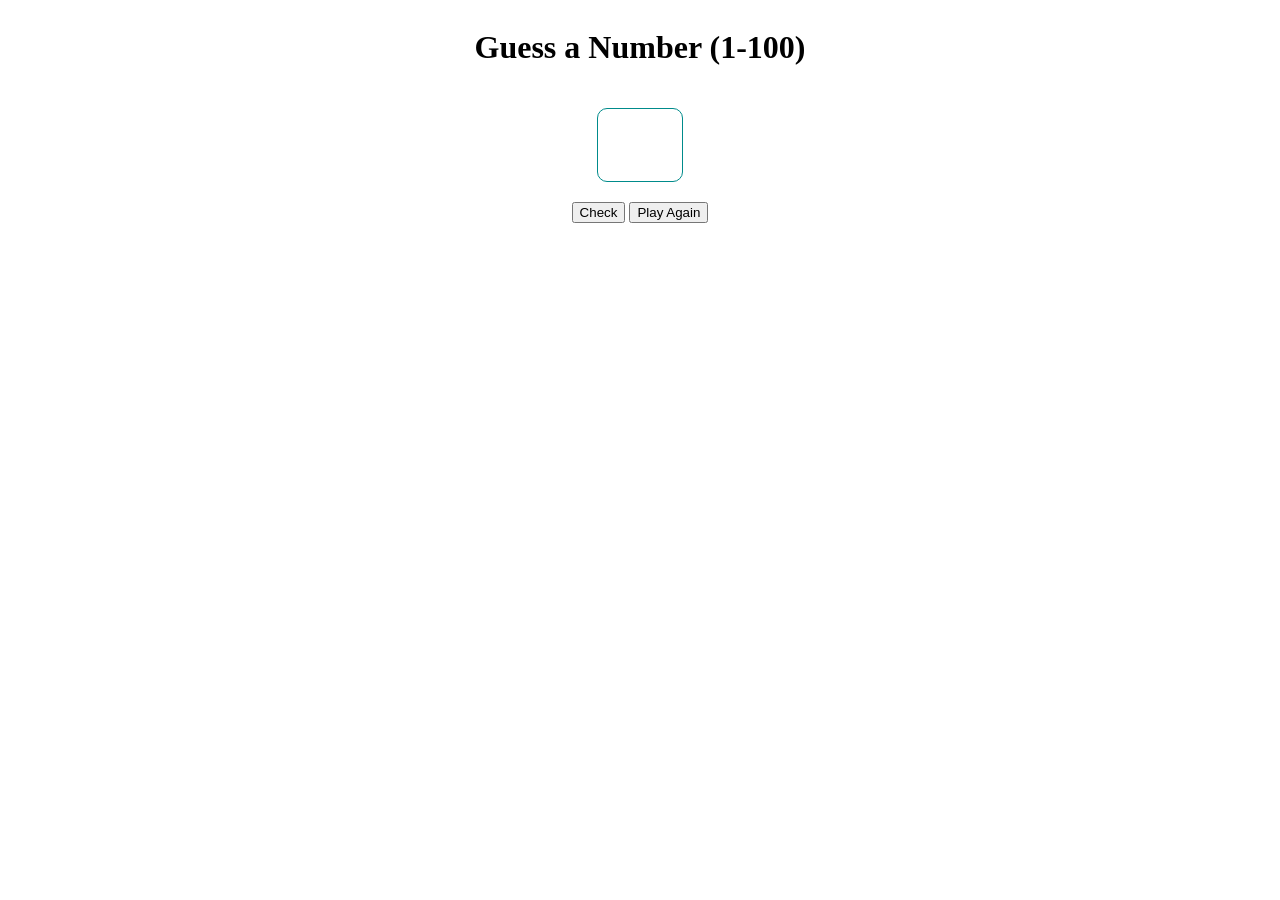
<file: index.html>
<!DOCTYPE html>
<html lang="en">
<head>
    <meta charset="UTF-8">
    <meta name="viewport" content="width=device-width, initial-scale=1.0">
    <title>Document</title>
    <link rel="stylesheet" href="lesson9.css">
</head>
<body>
    <h1>Guess a Number (1-100)</h1>
    <input id="input" type="Number" min="1" max="100" >
    <div>
    <button id="check">Check</button>
    <button id="play_again">Play Again</button>
    </div>
    <p id="status_text"></p>
    <script src="lesson9.js"></script>
</body>
</html>
</file>
<file: lesson9.css>
body{
    display: flex;
    justify-content: center;
    align-items: center;
    flex-direction: column;
    gap: 20px;
}
input{
    height: 70px;
    width: 80px;
    font-size: 40px;
    border: none;
    outline: none;
    border: 1px solid darkcyan;
    border-radius: 10px;
}
</file>
